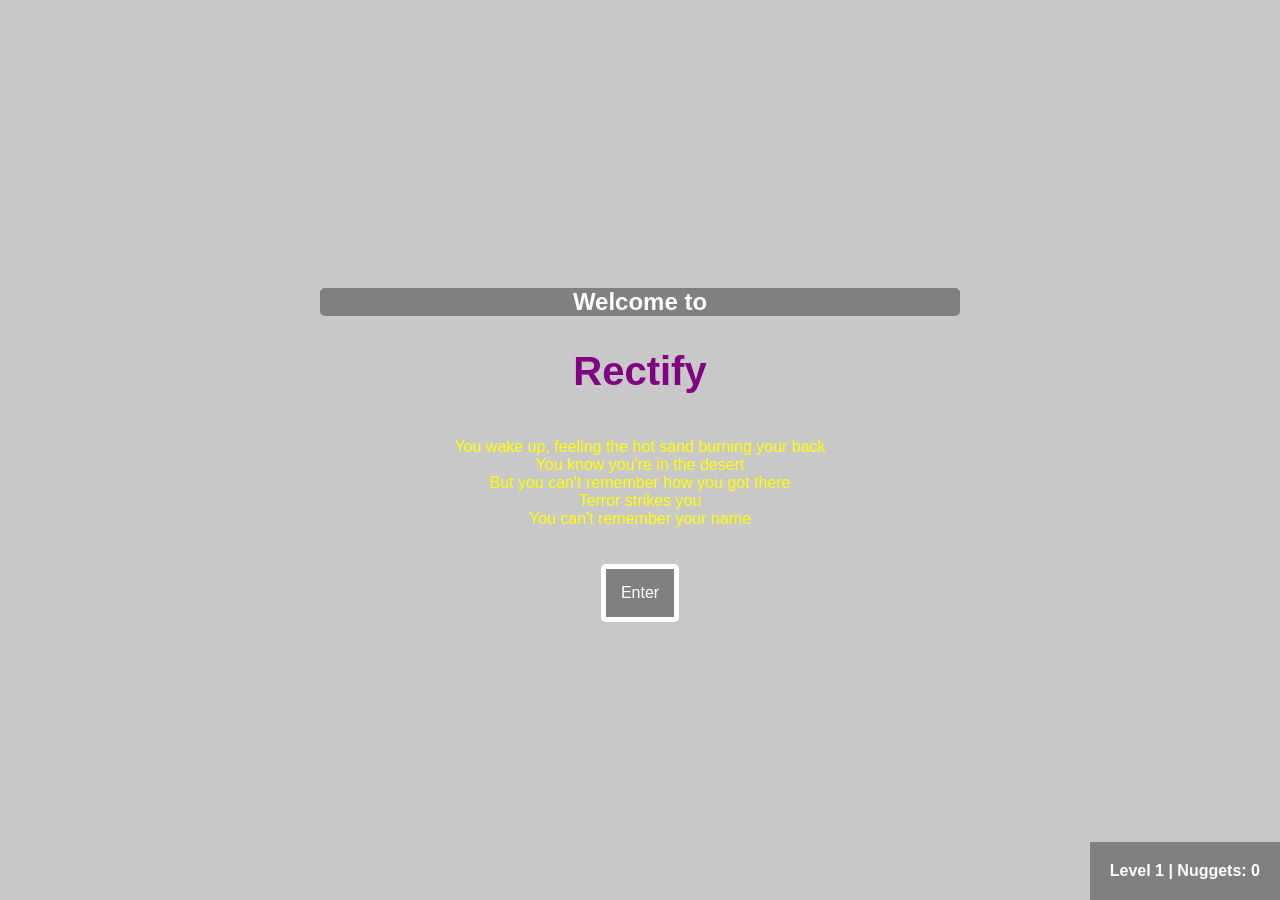
<file: index.html>
<html>
<head>
<title>Rectify</title>
<meta charset="UTF-8">
<!--<link rel="shortcut icon" href="favicon.ico" type="image/x-icon">
<link rel="icon" href="favicon.ico" type="image/x-icon">-->
<meta name="viewport" content="width=device-width,initial-scale=1" />

<link rel="stylesheet" href="styles.css">
</head>
<body>
<main id = "xOuterFrame">
    <span id="xLoadingSpan">Rectify base code loading...</span>
</main>

<script src="x_Globals.js" type="text/javascript"></script>
<script src="x050_Fight.js" type="text/javascript"></script>
<script src="x_Messages.js" type="text/javascript"></script>
<script src="x000_Landing" type="text/javascript"></script>
<script src="x100_World" type="text/javascript"></script>

<script>
x.Begin = function () {

    var h = '';
    h += x.GetMainSection('xCancel');
    h += x.GetMainSection('xWait');
    h += x.GetMainSection('x050');
    h += x.GetMainSection('x051');
    h += x.GetMainSection('x052');
    h += x.GetMainSection('x053');

    h += x.GetMainSection('x090');

    h += x.GetMainSection('x100');
    h += x.GetMainSection('x200');
    h += x.GetMainSection('x300');
    h += x.GetMainSection('x400');
     h += '<section id="x000"></section>';


    h += 
    `<div id = "xBottomBar">Level `+ x.Level +` | Nuggets: `+ x.Nuggets +`</div>`;

    x.e('xOuterFrame').innerHTML = h;

    document.addEventListener('keydown', function (event) {
        x.DocumentKeyEvent = event;
    });

    window.onorientationchange = function (){
        x100.Stop()
    }
};

x.Begin();
x000.Begin();
</script>
</body>
</html>
</file>
<file: styles.css>
body {
    background-color:rgb(200, 200, 200);
    font-family: Arial, Helvetica, sans-serif;
    color:white;
}

h1 {color: white; 
    border-radius:5px;
    background-color: gray ; 
    font-weight: bold;
    text-align: center; 
}

h2 {
    color: purple;
    text-align: center;
    font-size: 2.5rem;
}

section {
    display: none;
    width:100%;
    height:100%;
}


p {
    padding: 10px;
}

button {
    font-size: 1rem;
    border: 5px solid white;
    background-color: gray; 
    border-radius: 5px; 
    color: white;
    margin: 10px;
    padding: 15px;
}

canvas {
    width :100%;
    height :100%;
}

#xOuterFrame {
    position: fixed;
    top:0;
    left: 0;
    right: 0;
    bottom: 0;
}

.CenterDiv {
    display: flex;
    justify-content: center;
    align-items: center;
}

 
#xBottomBar { 
    position:fixed; 
    bottom:0; 
    right:0; 
    background-color:gray; 
    color: white; 
    padding: 20px;
    font-weight: bold;
}

#x000 {
    
    grid-template-columns: 1fr 2fr 1fr;
    align-items: center;
}

#x000 p {
    text-align: center;
    color: yellow;   
}

#x051 {
    grid-template-columns: 1fr 2fr 1fr;
}

#x050, #x052, #x053, #x100{
    grid-template-columns: 1fr 1fr;
}

#x050_FightDiv {
    display: grid;
    grid-template-columns: 1fr 1fr 1fr;

    place-items: center;
}

#x050 button {
    font-size: 1.5rem;
}


@media only screen and (max-width: 480px) {
  .MainSection {
    grid-template-columns: 1fr;
    grid-template-rows: 1fr 1fr;
  }
}
</file>
